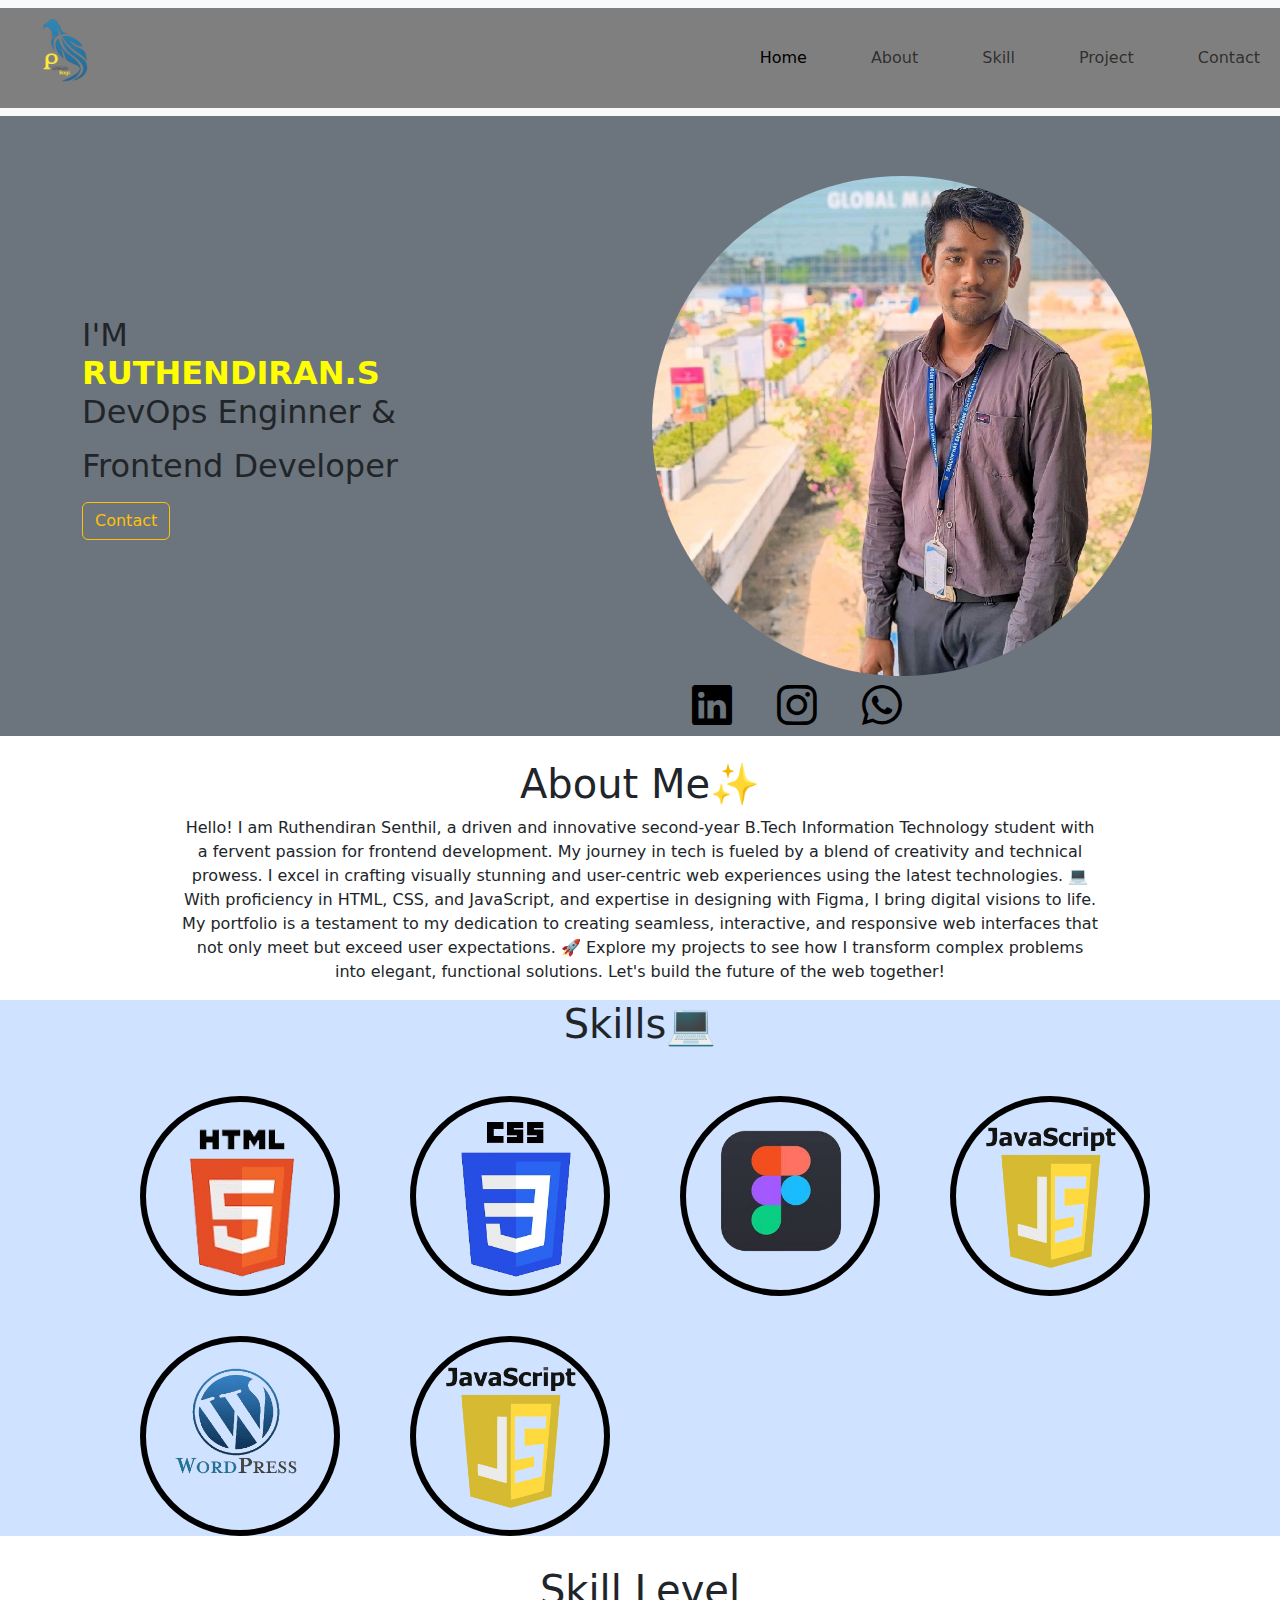
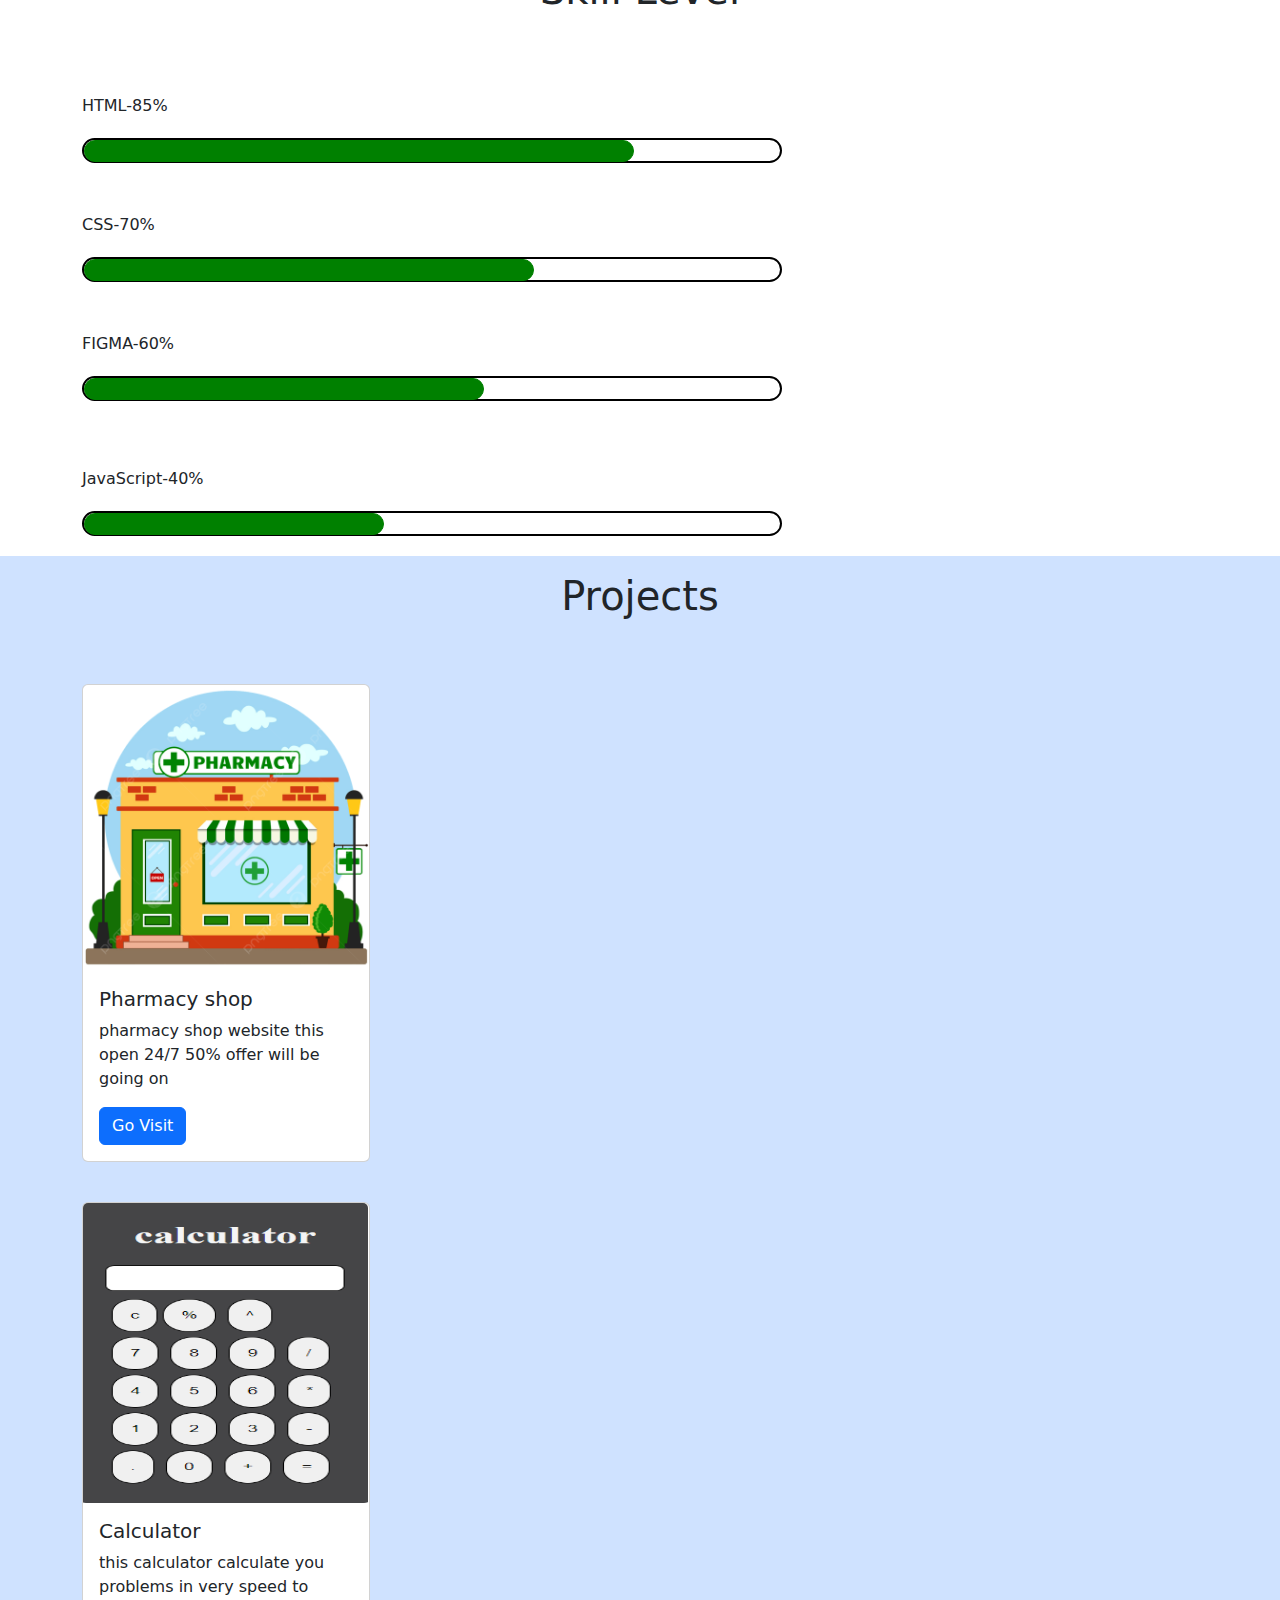
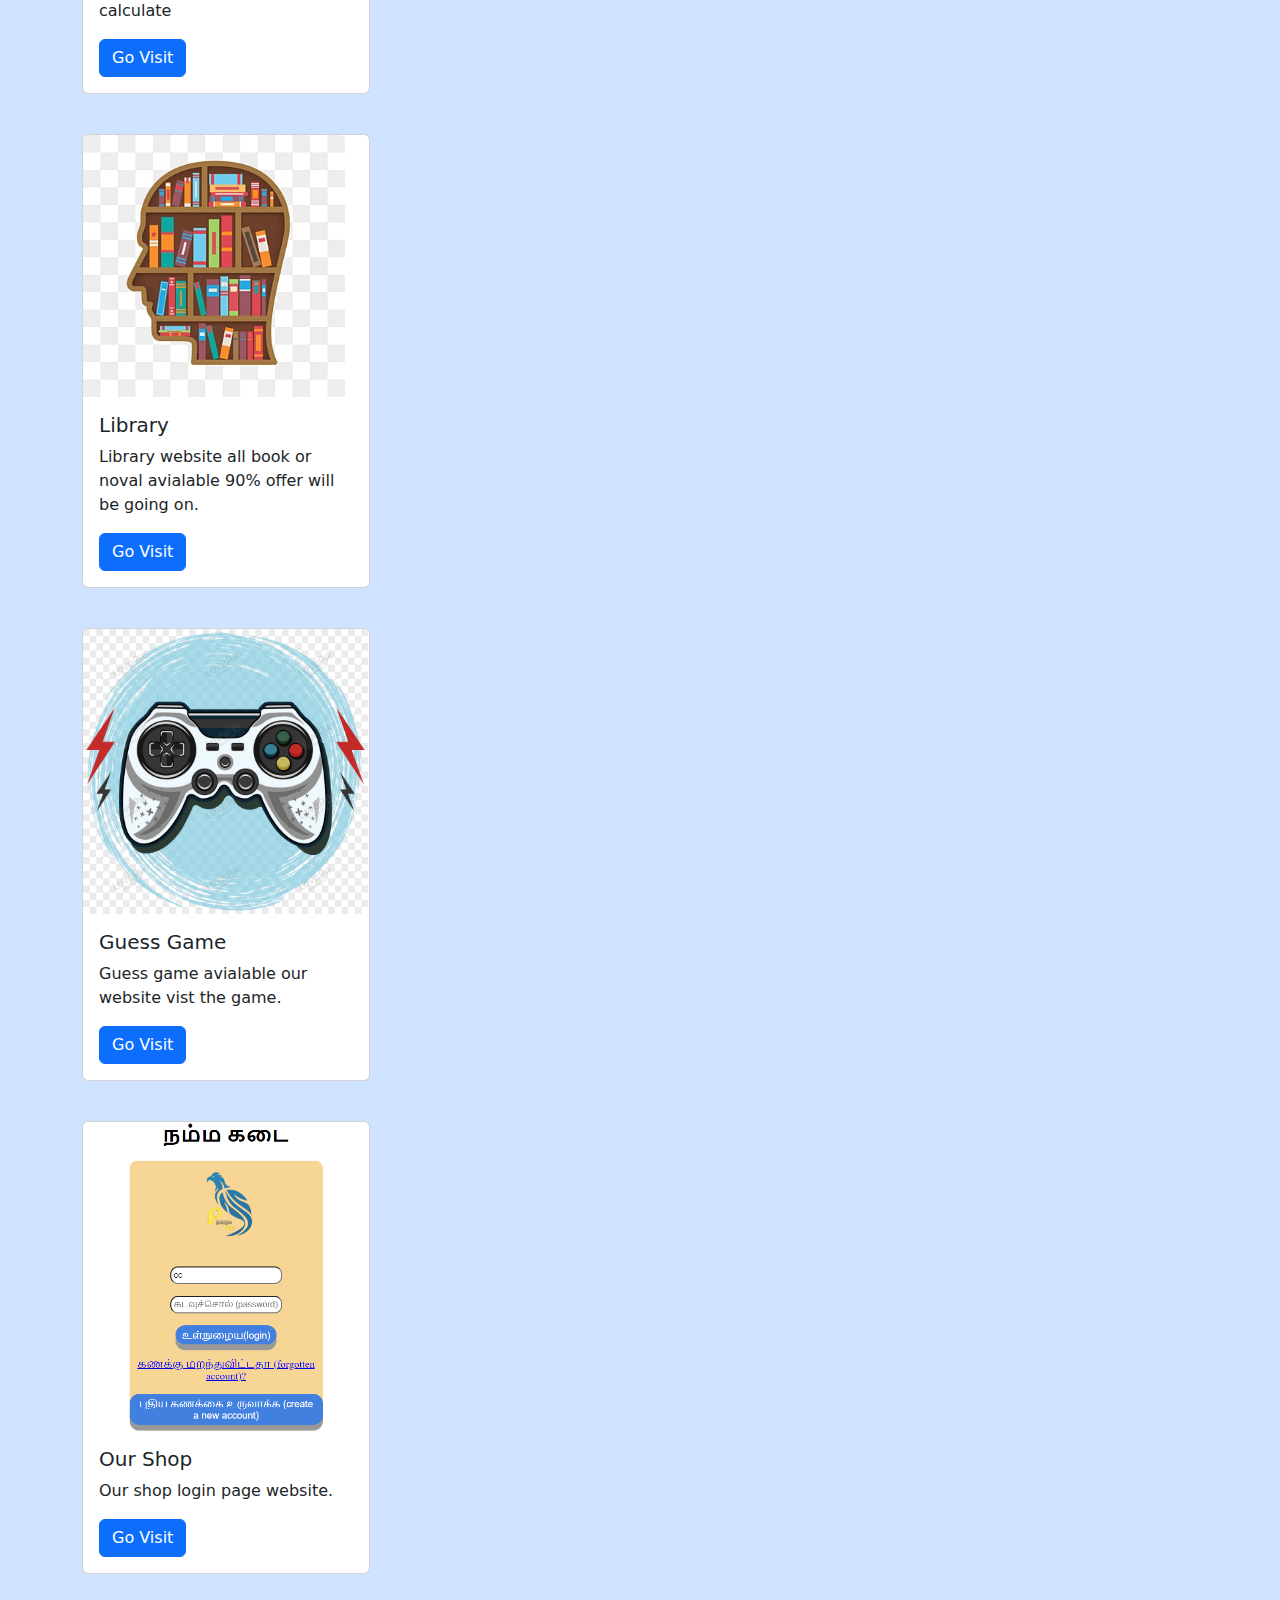
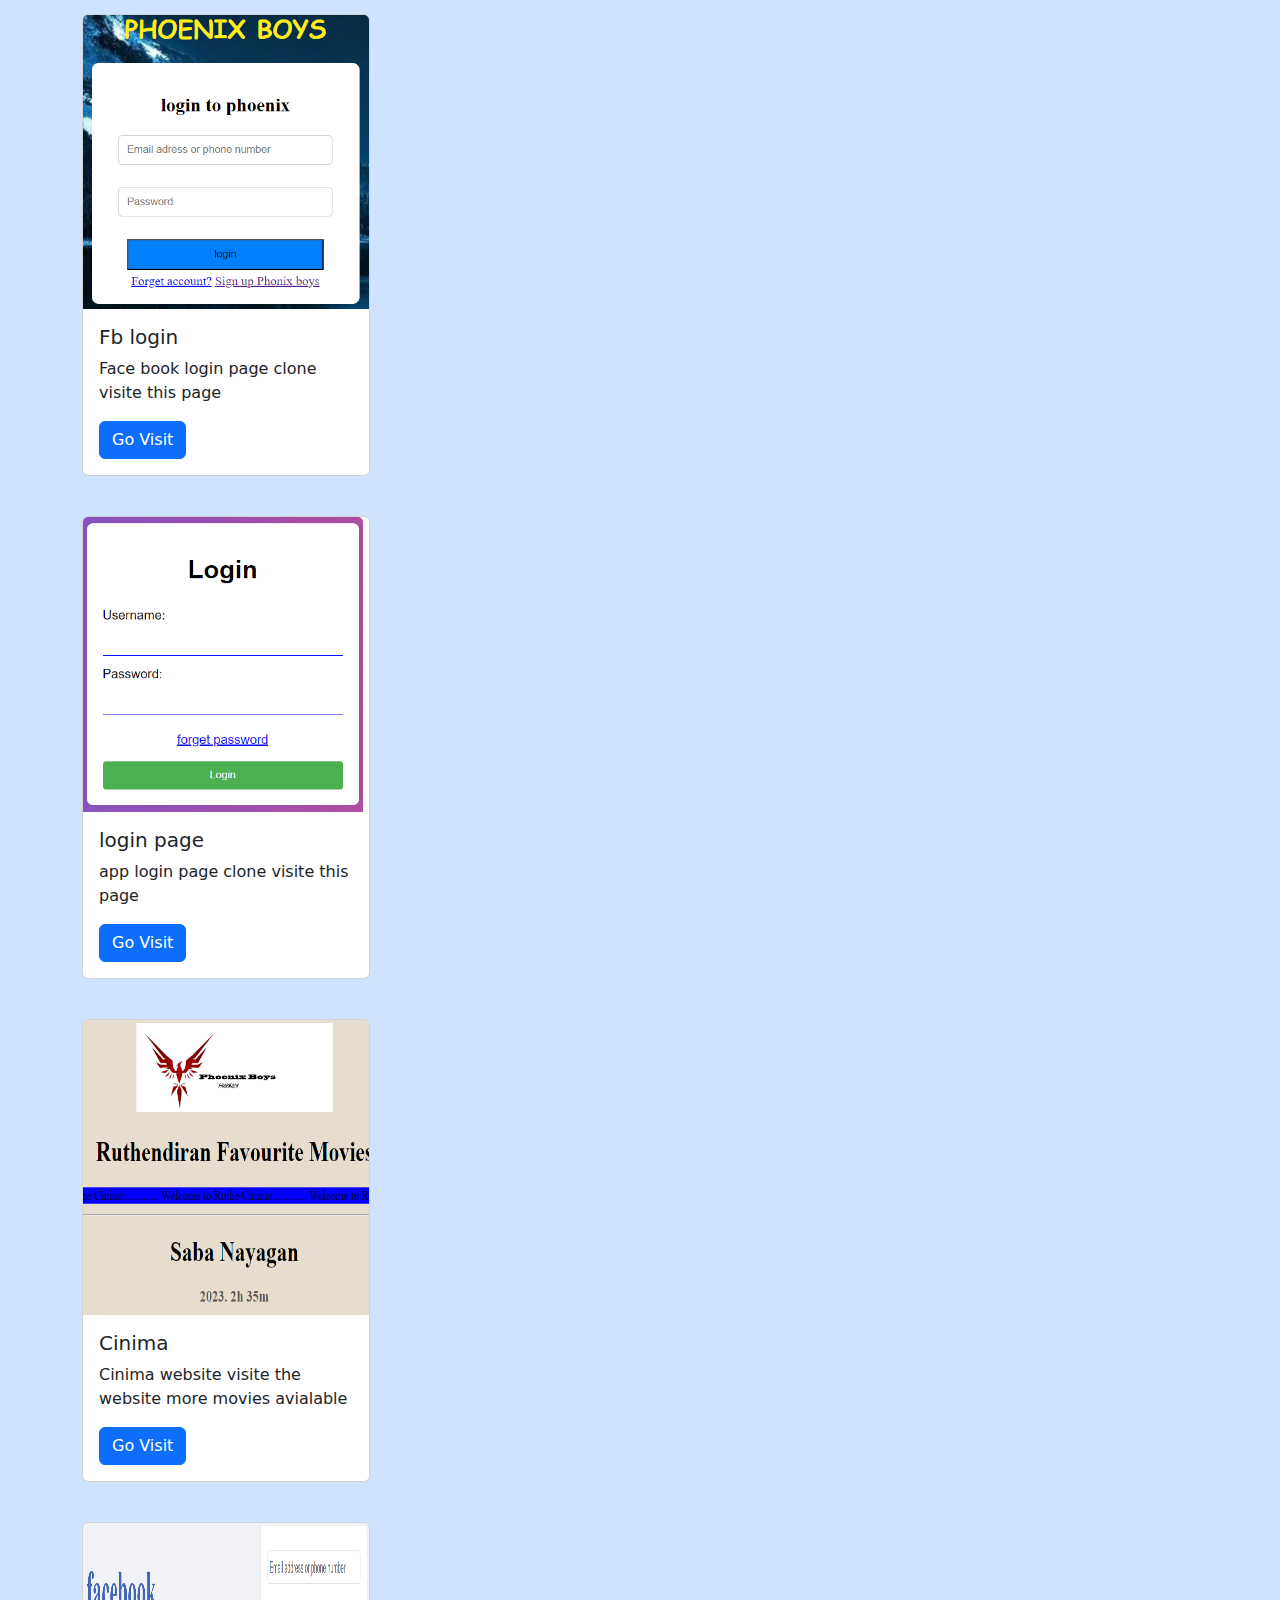
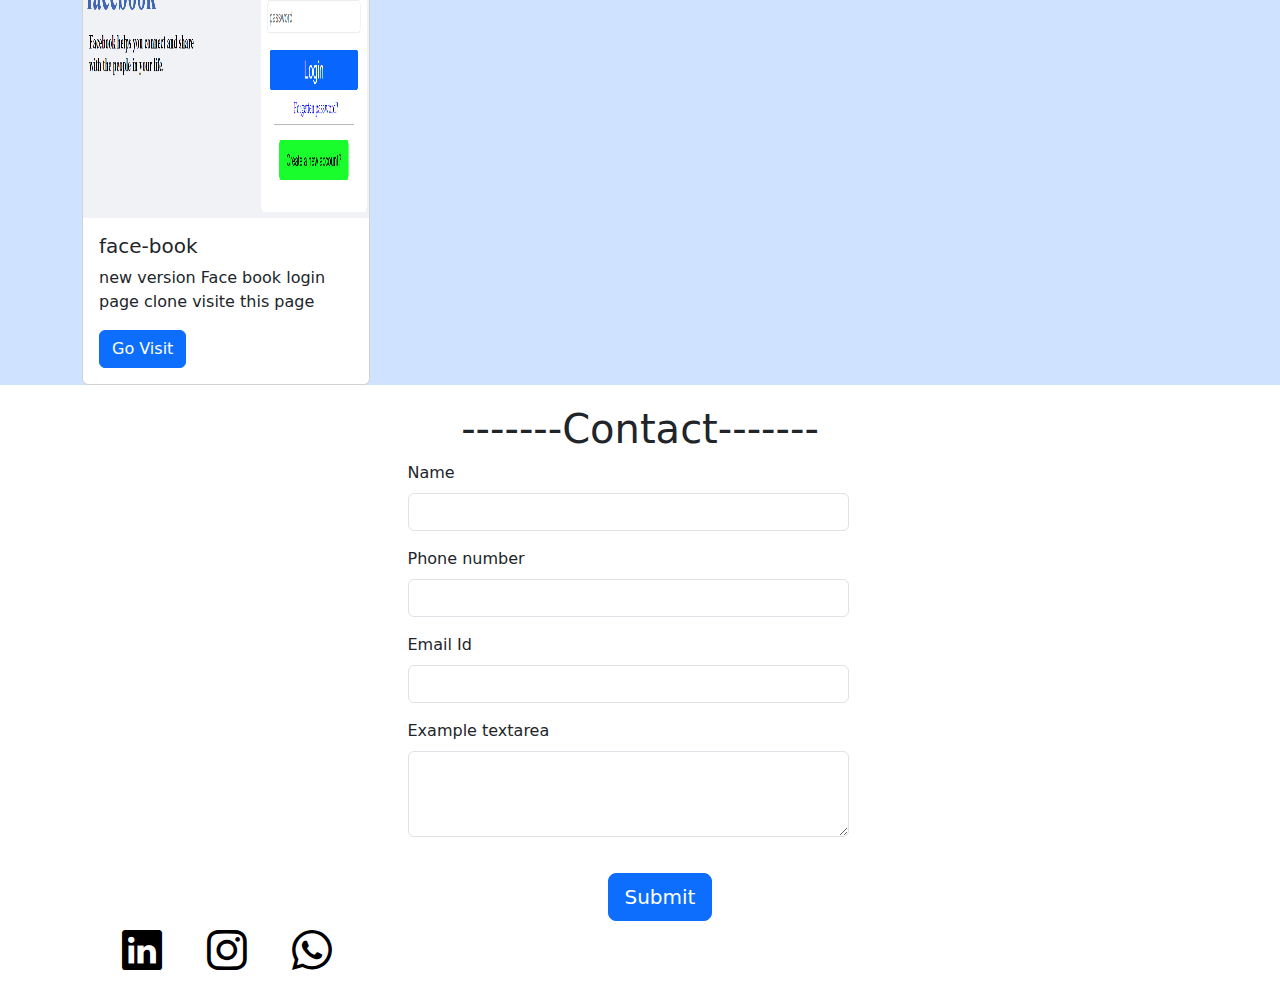
<file: index.html>
<!DOCTYPE html>
<html lang="en">

<head>
    <meta charset="UTF-8">
    <meta name="viewport" content="width=device-width, initial-scale=1.0">
    <meta name="google-site-verification" content="TjgLUU_w27Df57Pgea_jUZibQanchTtdmzZoGabsubY" />
    <title>Ruthendiran senthil</title>
    <link href="https://cdn.jsdelivr.net/npm/bootstrap@5.3.3/dist/css/bootstrap.min.css" rel="stylesheet"
        integrity="sha384-QWTKZyjpPEjISv5WaRU9OFeRpok6YctnYmDr5pNlyT2bRjXh0JMhjY6hW+ALEwIH" crossorigin="anonymous">
    <link rel="stylesheet" href="style.css">
    <link rel="stylesheet" href="https://cdn.jsdelivr.net/npm/bootstrap-icons@1.11.3/font/bootstrap-icons.min.css">
    <link rel="icon" type="png" href="ei_1664598794752-removebg-preview.png">
</head>

<body>

    <nav class="navbar navbar-expand-lg bg-body-tertiary">
        <div class="container-fluid fristpage">
            <img src="ei_1664598794752-removebg-preview.png" width="100px" alt="logo">
            <button class="navbar-toggler" type="button" data-bs-toggle="collapse"
                data-bs-target="#navbarSupportedContent" aria-controls="navbarSupportedContent" aria-expanded="false"
                aria-label="Toggle navigation">
                <span class="navbar-toggler-icon"></span>
            </button>
            <div class="collapse navbar-collapse " id="navbarSupportedContent">
                <ul class="navbar-nav ms-auto mb-2 mb-lg-0 gap-5 ">
                    <li class="nav-item">
                        <a class="nav-link active" aria-current="page" href="#">Home</a>
                    </li>
                    <li class="nav-item">
                        <a class="nav-link hovern" href="#about">About</a>
                    </li>
                    <li class="nav-item">
                        <a class="nav-link hovern" href="#skills">Skill</a>
                    </li>
                    <li class="nav-item">
                        <a class="nav-link hovern" href="#projects">Project</a>
                    </li>
                    <li class="nav-item">
                        <a class="nav-link hovern" href="#Contact">Contact</a>
                    </li>


                </ul>

            </div>
    </nav>
    <section class="bg-secondary">
        <div class="container secondpage">
            <div class="row">
                <div class="col-md-6 ">
                    <h2 id="iam">I'M <br><b style="color: yellow;">RUTHENDIRAN.S</b><br>
                        <p>DevOps Enginner &</p>
                        <p>Frontend Developer</p>
                    </h2>
                    <a href="https://wa.me/+919043341815?text=Hii Ruthe...! " class="btn btn-outline-warning w-40 p-20"
                        target="_blank">Contact</a>
                </div>
                <div class="col-md-6">
                    <img src="ruthe.jpg" class="myphoto" alt="ruthe photo"><br>
                    <div class="gap-5 ">
                        <a href="https://www.linkedin.com/in/ruthendiran-senthil-36bb262a4" target="_blank"><i
                                class="bi bi-linkedin ln"></i></a>
                        <a href="https://www.instagram.com/ruthe__06?igsh=MWVqdW10ZWlvbXJ2Mw==" target="_blank"><i
                                class="bi bi-instagram in"></i></a>
                        <a href="https://wa.me/+919043341815?text=Hii Ruthe...! " target="_blank"><i
                                class="bi bi-whatsapp wh"></i></a>
                    </div>
                </div>


            </div>
        </div>
    </section>
    <section>
        <br>
        <div class="container">
            <div class="rows">
                <div class="col-md-12">
                    <h1 class="text-center" id="about">About Me✨</h1>
                </div>
                <div class="rows">
                    <div class="col-md-12 pabout">
                        <p class="ruthe">Hello! I am Ruthendiran Senthil, a driven and innovative second-year B.Tech
                            Information Technology student with a fervent passion for frontend development. My journey
                            in tech is fueled by a blend of creativity and technical prowess. I excel in crafting
                            visually stunning and user-centric web experiences using the latest technologies.
                            💻 With proficiency in HTML, CSS, and JavaScript, and expertise in designing with Figma, I
                            bring digital visions to life. My portfolio is a testament to my dedication to creating
                            seamless, interactive, and responsive web interfaces that not only meet but exceed user
                            expectations.
                            🚀 Explore my projects to see how I transform complex problems into elegant, functional
                            solutions. Let's build the future of the web together! </p>

                    </div>
                </div>
            </div>
        </div>
    </section>
    <section class="bg-primary-subtle p-20">
        <div class="container">
            <div class="row">
                <div class="col-md-12">
                    <h1 class="text-center" id="skills">Skills💻</h1>
                </div>
                <div class="row">
                    <div class="col-md-4 skillss">
                        <div id="skill">
                            <img class="imghtml" src="html_logo-removebg-preview.png" alt="html">
                        </div>
                        <div id="skill">
                            <img class="imgcss" src="csss_logo-removebg-preview.png" alt="css">
                        </div>
                        <div id="skill">
                            <img class="imgfi" src="figma_lo-removebg-preview.png" alt="figma">
                        </div>
                        <div id="skill">
                            <img class="imgjs" src="png-javascript-badge-picture-8-removebg-preview.png"
                                alt="JavaScript">
                        </div>
                        <div id="skill">
                            <img class="imgwor"
                                src="png-transparent-responsive-web-design-wordpress-com-content-management-system-wordpress-search-engine-optimization-web-design-text-removebg-preview.png"
                                alt="wordpress">
                        </div>
                        <div id="skill">
                            <img class="imgjs" src="png-javascript-badge-picture-8-removebg-preview.png"
                                alt="JavaScript">
                        </div>
                    </div>
                </div>
            </div>
        </div>
    </section>
    <section>
        <div class="container">
            <div class="rows">
                <div class="col-md-12">
                    <h1 class="text-center skillhead">Skill Level</h1>
                </div>
                <div class="rows">
                    <div class="col-md-4">
                        <div class="rows">
                            <div class="col-md-4">
                                <p id="letext">HTML-85%</p>
                                <div id="level1">
                                    <div id="lecolor"></div>
                                </div>
                            </div>
                        </div>
                        <div class="rows">
                            <div class="col-md-4">
                                <p id="letext">CSS-70%</p>
                                <div id="level1">
                                    <div id="lecolorcss"></div>
                                </div>
                            </div>
                        </div>
                        <div class="row">
                            <div class="col-md-4 pb-3">
                                <p id="letext">FIGMA-60%</p>
                                <div id="level1">
                                    <div id="lecolorfi"></div>
                                </div>
                            </div>
                        </div>
                        <div class="rows">
                            <div class="col-md-4">
                                <p id="letext">JavaScript-40%</p>
                                <div id="level1">
                                    <div id="lecolorjs"></div>
                                </div>
                            </div>
                        </div>
                    </div>
                </div>
            </div>
        </div>
    </section>
    <section class="bg-primary-subtle prooo">
        <div class="container">
            <div class="row">
                <div class="col-md-12">
                    <h1 class="text-center p-3" id="projects">Projects</h1>
                </div>
                <div class="row">
                    <div class="col-md-4">
                        <div class="card" style="width: 18rem;">
                            <img src="pharma.png" class="card-img-top" alt="...">
                            <div class="card-body">
                                <h5 class="card-title">Pharmacy shop</h5>
                                <p class="card-text">pharmacy shop website this open 24/7
                                    50% offer will be going on
                                </p>
                                <a href="https://ruthe06.github.io/pharmacy/" target="_blank" class="btn btn-primary">Go
                                    Visit</a>
                            </div>
                        </div>
                        <div class="col-md-4">
                            <div class="card" style="width: 18rem;">
                                <img src="call.png" class="card-img-top" id="calculate1" alt="...">
                                <div class="card-body">
                                    <h5 class="card-title">Calculator</h5>
                                    <p class="card-text">this calculator calculate you problems in very speed to calculate
                                    </p>
                                    <a href="https://ruthe06.github.io/ruthe-cal/" target="_blank" class="btn btn-primary">Go
                                        Visit</a>
                                </div>
                            </div>


                    </div>
                    <div class="col-md-4">
                        <div class="card" style="width: 18rem;">
                            <img src="pngtree-head-shape-library-bookshelf-png-image_2095886.jpg" class="card-img-top"
                                id="lib" alt="...">
                            <div class="card-body">
                                <h5 class="card-title">Library</h5>
                                <p class="card-text">Library website all book or noval avialable
                                    90% offer will be going on.</p>
                                <a href="https://ruthe06.github.io/book-store/" target="_blank"
                                    class="btn btn-primary">Go Visit</a>
                            </div>
                        </div>


                    </div>
                    <div class="col-md-4">
                        <div class="card" style="width: 18rem;">
                            <img src="game.png" class="card-img-top" id="game" alt="...">
                            <div class="card-body">
                                <h5 class="card-title">Guess Game</h5>
                                <p class="card-text">Guess game avialable our website vist the game.</p>
                                <a href="https://ruthe06.github.io/game-fun/" target="_blank" class="btn btn-primary">Go
                                    Visit</a>
                            </div>
                        </div>


                    </div>
                    <div class="col-md-4">
                        <div class="card" style="width: 18rem;">
                            <img src="namma.png" class="card-img-top" id="naam" alt="...">
                            <div class="card-body">
                                <h5 class="card-title">Our Shop</h5>
                                <p class="card-text">Our shop login page website.</p>
                                <a href=" https://ruthe06.github.io/our-shop/" target="_blank"
                                    class="btn btn-primary">Go Visit</a>
                            </div>
                        </div>


                    </div>
                    <div class="col-md-4">
                        <div class="card" style="width: 18rem;">
                            <img src="face book.png" class="card-img-top" alt="...">
                            <div class="card-body">
                                <h5 class="card-title">Fb login</h5>
                                <p class="card-text">Face book login page clone visite this page</p>
                                <a href="https://ruthe06.github.io/our-login-frist/" target="_blank"
                                    class="btn btn-primary">Go Visit</a>
                            </div>
                        </div>


                    </div>
                    <div class="col-md-4">
                        <div class="card" style="width: 18rem;">
                            <img src="logg.png" class="card-img-top" id="logg" alt="...">
                            <div class="card-body">
                                <h5 class="card-title">login page</h5>
                                <p class="card-text">app login page clone visite this page</p>
                                <a href="https://ruthe06.github.io/frist-login/" target="_blank"
                                    class="btn btn-primary">Go Visit</a>
                            </div>
                        </div>


                    </div>
                    <div class="col-md-4">
                        <div class="card" style="width: 18rem;">
                            <img src="ruthe mov.png" class="card-img-top" id="movie" alt="...">
                            <div class="card-body">
                                <h5 class="card-title">Cinima</h5>
                                <p class="card-text">Cinima website visite the website more movies avialable </p>
                                <a href="https://ruthe06.github.io/movie/" target="_blank" class="btn btn-primary">Go
                                    Visit</a>
                            </div>
                        </div>


                    </div>
                    <div class="col-md-4">
                        <div class="card" style="width: 18rem;">
                            <img src="new fb.png" class="card-img-top" id="movie" alt="...">
                            <div class="card-body">
                                <h5 class="card-title">face-book</h5>
                                <p class="card-text"> new version Face book login page clone visite this page </p>
                                <a href="https://ruthe06.github.io/face-books/" target="_blank"
                                    class="btn btn-primary">Go Visit</a>
                            </div>
                        </div>


                    </div>
                </div>
            </div>
        </div>
    </section>
    <section class="prooo">
        <div class="container">
            <div class="row">
                <div class="col-md-12">
                    <h1 class="text-center" id="Contact">-------Contact-------</h1>
                </div>
                <div class="row  justify-content-center">
                    <div class="col-md-5">
                        <form>
                            <div class="mb-3">
                                <label for="exampleInputText1" class="form-label">Name</label>
                                <input type="text" class="form-control" id="exampleInputText1"
                                    aria-describedby="textHelp">
                            </div>
                            <div class="mb-3">
                                <label for="exampleInputNumber1" class="form-label">Phone number</label>
                                <input type="number" class="form-control" id="exampleInputNumber1">
                            </div>
                            <div class="mb-3">
                                <label for="exampleInputEmail1" class="form-label">Email Id</label>
                                <input type="email" class="form-control" id="exampleInputEmail1"
                                    aria-describedby="emailHelp">
                            </div>
                            <div class="mb-3">
                                <label for="exampleFormControlTextarea1" class="form-label">Example textarea</label>
                                <textarea class="form-control" id="exampleFormControlTextarea1" rows="3"></textarea>
                            </div>

                            <button type="button" class="btn btn-primary btn-lg Submitcon">Submit</button>
                        </form>
                    </div>
                    <div class="gap-6 iconcon ">
                        <a href="https://www.linkedin.com/in/ruthendiran-senthil-36bb262a4" target="_blank"><i
                                class="bi bi-linkedin ln"></i></a>
                        <a href="https://www.instagram.com/ruthe__06?igsh=MWVqdW10ZWlvbXJ2Mw==" target="_blank"><i
                                class="bi bi-instagram in"></i></a>
                        <a href="https://wa.me/+919043341815?text=Hii Ruthe...! " target="_blank" -*><i
                                class="bi bi-whatsapp wh"></i></a>
                    </div>
                </div>
            </div>
        </div>
    </section>


</body>
<script src="https://cdn.jsdelivr.net/npm/bootstrap@5.3.3/dist/js/bootstrap.bundle.min.js"
    integrity="sha384-YvpcrYf0tY3lHB60NNkmXc5s9fDVZLESaAA55NDzOxhy9GkcIdslK1eN7N6jIeHz"
    crossorigin="anonymous"></script>

</html>
</file>
<file: style.css>
.fristpage {
    background-color: rgb(128, 127, 127);

}

.hovern:hover {
    color: brown;

}

#iam {
    margin-top: 200px;
}

.myphoto {
    border-radius: 500px;
    width: 500px;
    margin-top: 60px;
}

.bi {
    font-size: 40px;
    margin-left: 40px;
    color: black;


}

.ruthe {
    margin-left: 100px;
    margin-right: 100px;
    text-align: center;
}

#skill {
    border: 6px solid black;
    border-radius: 400px;
    width: 200px;
    height: 200px;
    margin-left: 70px;
    margin-top: 40px;

}

.skillss {
    justify-content: center;
    display: inline;
    display: contents;
    gap: 40px;
}

.imghtml {
    margin-left: -4px;
    margin-top: 15px;
    width: 200px;
}

.imgcss {
    margin-left: 45px;
    margin-top: 20px;
    width: 110px;
}

.imgfi {
    margin-left: 25px;
    margin-top: 20px;
    width: 140px;
}

.imgjs {
    margin-left: 30px;
    margin-top: 25px;
    width: 130px;
}

.imgwor {
    margin-left: 10px;
    margin-top: 25px;
    width: 160px;
}

#skill:hover {
    border-color: brown;
}

#level1 {
    border: 2px solid black;
    border-radius: 40px;
    width: 700px;
    height: 25px;
    margin-top: 20px;

}

#lecolor {
    border: 1px solid green;
    background-color: green;
    border-radius: 100px;
    width: 550px;
    height: 22px;
}

#lecolorcss {
    border: 1px solid green;
    background-color: green;
    border-radius: 100px;
    width: 450px;
    height: 22px;
}

#lecolorfi {
    border: 1px solid green;
    background-color: green;
    border-radius: 100px;
    width: 400px;
    height: 21.5px;
}

#lecolorjs {
    border: 1px solid green;
    background-color: green;
    border-radius: 100px;
    width: 300px;
    height: 22px;
}

#letext {
    margin-top: 50px;
}

.skillhead {
    padding: 30px;

}

#lib {
    width: 262px;
}
#calculate1{
    width: 285px;
    height: 300px;
}

#naam {
    width: 200px;
    margin-left: 43px;
}

#game {
    width: 285px;
    height: 285px;
}

.card {
    margin-top: 40px;
}

#logg {
    width: 280px;
    height: 295px;
}

#movie {
    height: 295px;
}

.Submitcon {
    justify-content: center;
    align-items: center;
    margin-top: 20px;
    margin-left: 200px;
}

.in:hover {
    color: rgba(189, 9, 135, 0.648);
}

.ln:hover {
    color: blue;
}

.wh:hover {
    color: rgb(32, 157, 49);
}

.prooo {
    margin-top: 20px;
}
</file>
